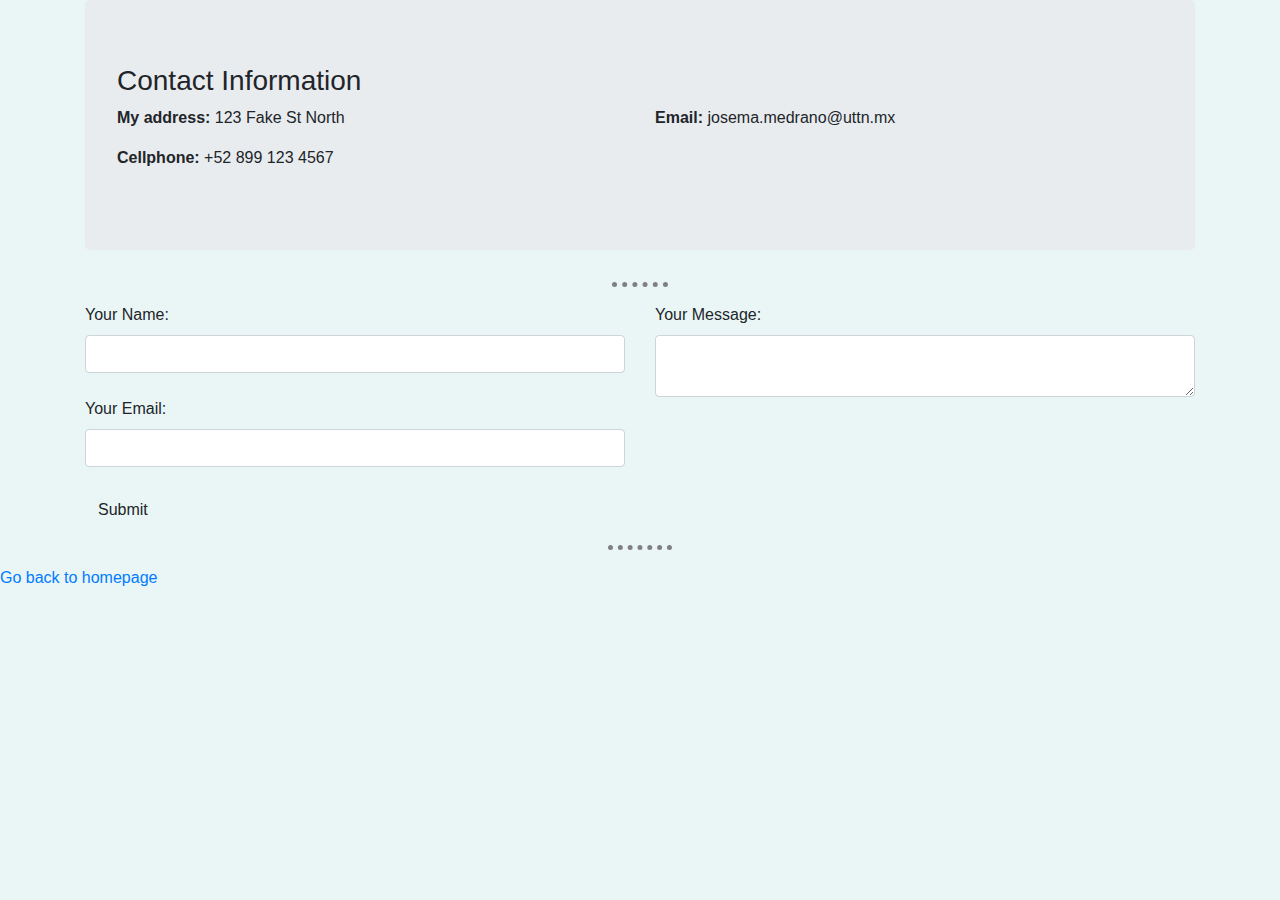
<file: Contact.html>
﻿<!DOCTYPE html>
<html>
<head>
    <meta charset="utf-8" />
    <meta name="viewport" content="width=device-width, initial-scale=1, shrink-to-fit=no">
    <title>Contact Me</title>
    <link rel="stylesheet" href="https://stackpath.bootstrapcdn.com/bootstrap/4.5.2/css/bootstrap.min.css" integrity="sha384-JcKb8q3iqJ61gNV9KGb8thSsNjpSL0n8PARn9HuZOnIxN0hoP+VmmDGMN5t9UJ0Z" crossorigin="anonymous">
    <link rel="stylesheet" href="CSS/styles.css" />
</head>
<body>
    <div class="container">
        <div class="jumbotron">
            <h3>Contact Information</h3>
            <div class="row">
                <div class="col-md-6">
                    <p><strong>My address:</strong> 123 Fake St North</p>
                    <p><strong>Cellphone:</strong> +52 899 123 4567</p>
                </div>
                <div class="col-md-6">
                    <p><strong>Email:</strong> josema.medrano@uttn.mx</p>
                </div>
            </div>
        </div>
        <hr />
        <div class="row">
            <div class="col-md-12">
                <form action="mailto:josema.medrano@uttn.mx" method="post" enctype="text/plain">
                    <div class="row">
                        <div class="col-md-6">
                            <label>Your Name:</label>
                            <input class="form-control" type="text" name="yourName" value="" /><br />
                            <label>Your Email:</label>
                            <input class="form-control" type="email" name="yourEmail" value="" /><br />
                        </div>
                        <div class="col-md-6">
                            <label>Your Message:</label><br />
                            <textarea class="form-control" name="yourMessage"></textarea><br />
                        </div>
                    </div>
                    <div class="row">
                        <div class="col-md-12">
                            <input class="btn bnt-primary" type="submit" value="Submit" />
                        </div>
                    </div>
                </form>
            </div>
        </div>
    </div>
    <script src="https://code.jquery.com/jquery-3.5.1.slim.min.js" integrity="sha384-DfXdz2htPH0lsSSs5nCTpuj/zy4C+OGpamoFVy38MVBnE+IbbVYUew+OrCXaRkfj" crossorigin="anonymous"></script>
    <script src="https://cdn.jsdelivr.net/npm/popper.js@1.16.1/dist/umd/popper.min.js" integrity="sha384-9/reFTGAW83EW2RDu2S0VKaIzap3H66lZH81PoYlFhbGU+6BZp6G7niu735Sk7lN" crossorigin="anonymous"></script>
    <script src="https://stackpath.bootstrapcdn.com/bootstrap/4.5.2/js/bootstrap.min.js" integrity="sha384-B4gt1jrGC7Jh4AgTPSdUtOBvfO8shuf57BaghqFfPlYxofvL8/KUEfYiJOMMV+rV" crossorigin="anonymous"></script>
    <hr />
    <a href="index.html">Go back to homepage</a>
</body>
</html>
</file>
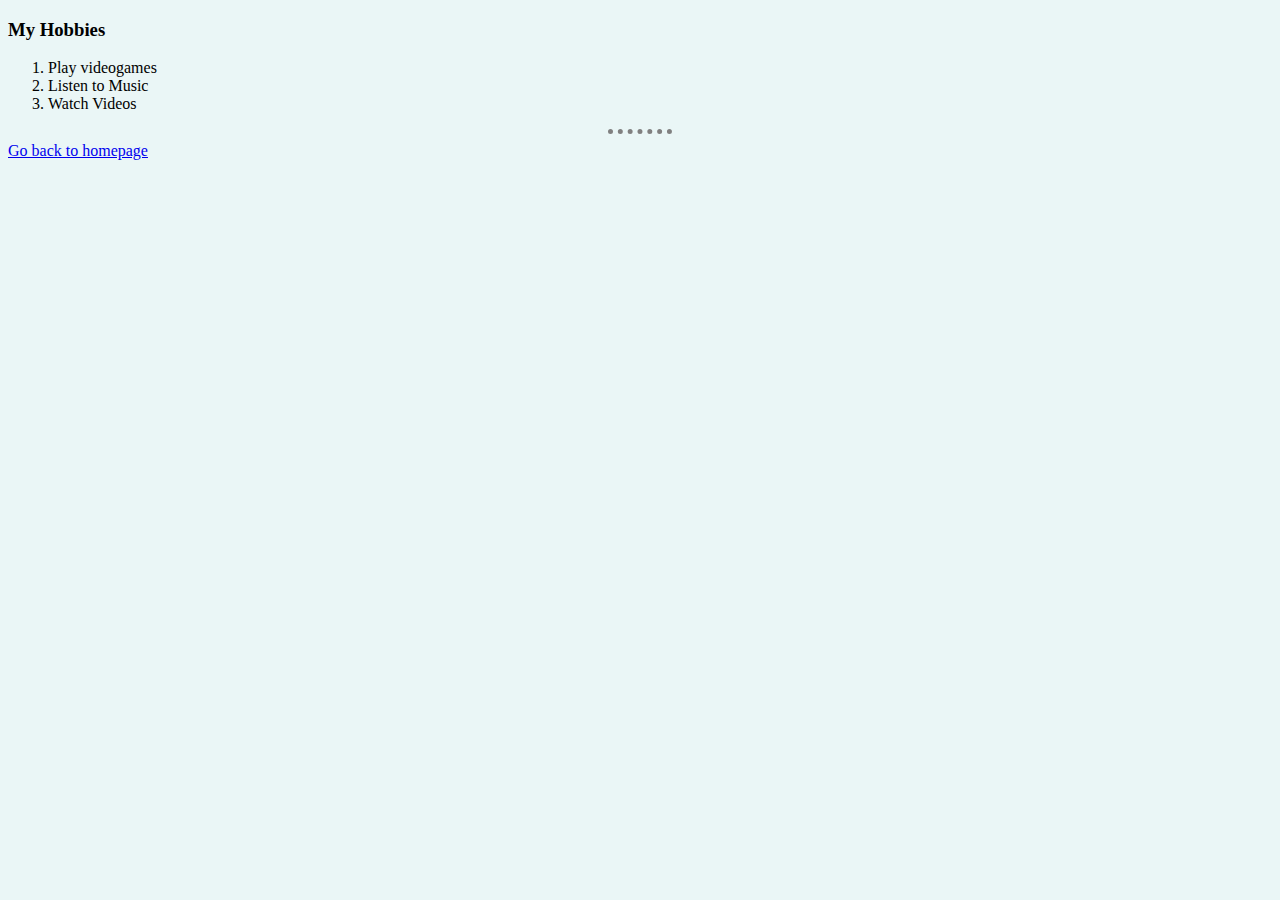
<file: Hobbies.html>
﻿<!DOCTYPE html>
<html>
<head>
    <meta charset="utf-8" />
    <title>Hobbies</title>
    <link rel="stylesheet" href="CSS/styles.css" />
</head>
<body>
    <h3>My Hobbies</h3>
    <ol>
        <li>Play videogames</li>
        <li>Listen to Music</li>
        <li>Watch Videos</li>
    </ol>
    <hr />
    <a href="index.html">Go back to homepage</a>
</body>
</html>
</file>
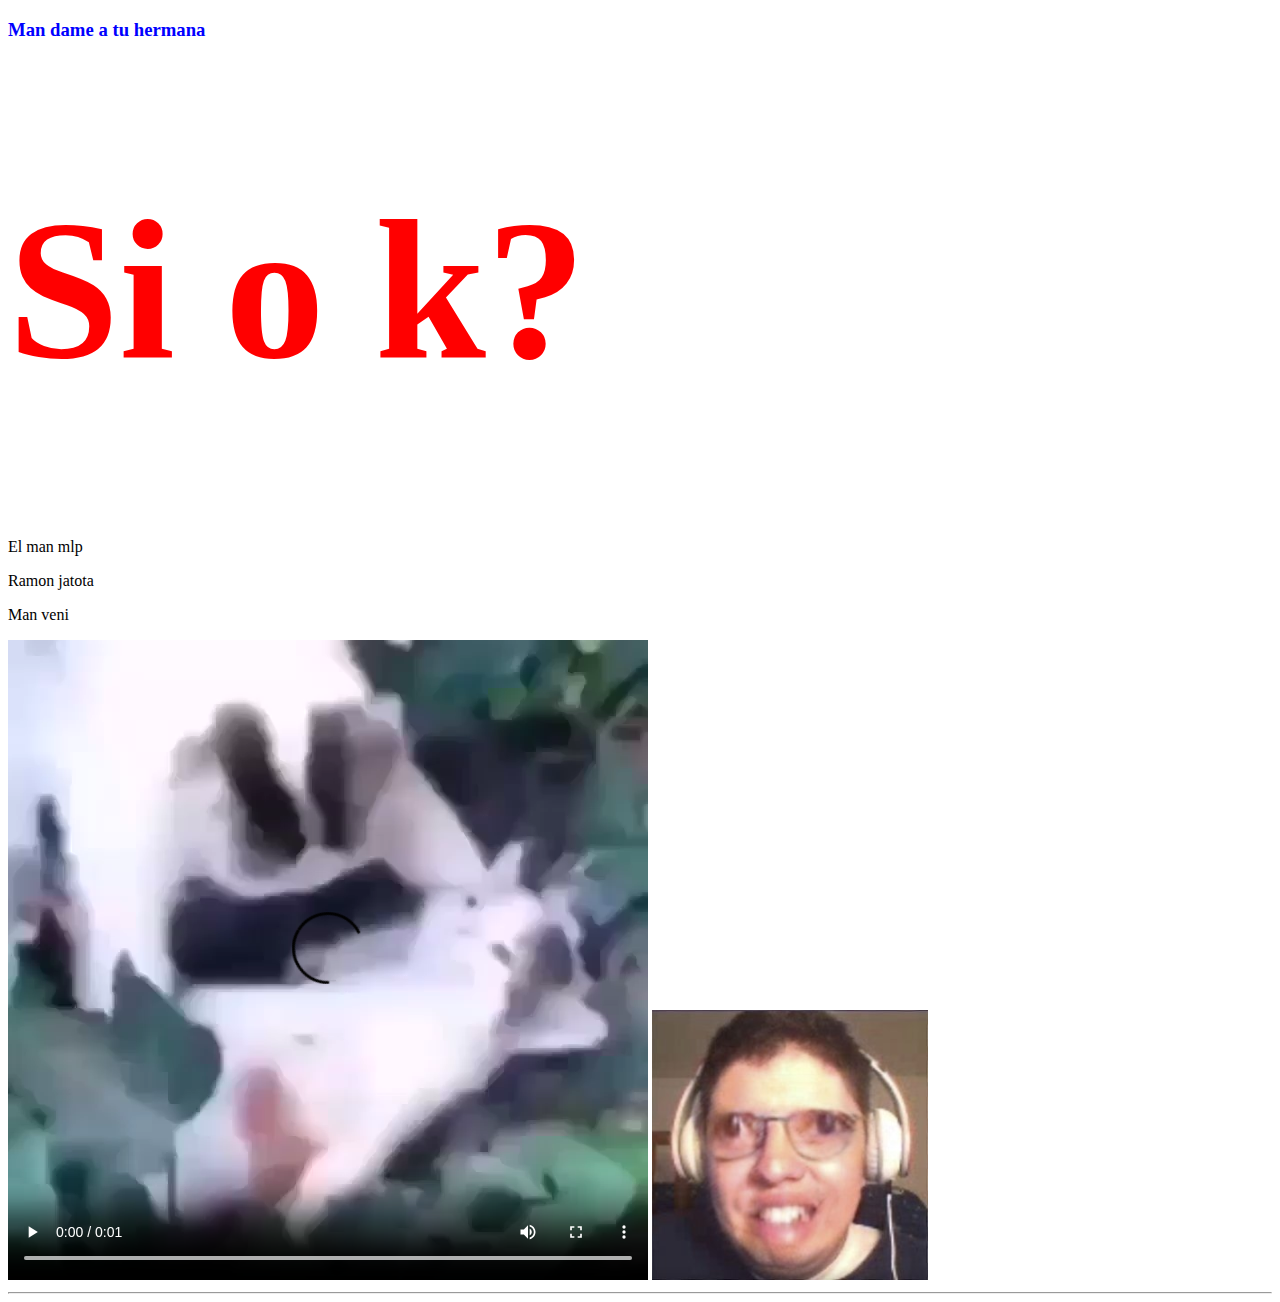
<file: index2.html>
﻿<!DOCTYPE html>
<html>
<head>
    <meta charset="utf-8" />
    <title>Bacon Fansite</title>
    <link href="CSS/bacon-styles.css" rel="stylesheet" />
</head>
<body>
    <h3 id="title">Man dame a tu hermana</h3>
    <h1>Si o k?</h1>
    <p>El man mlp</p>
    <p>Ramon jatota</p>
    <p>Man veni</p>
    <video controls="controls">
        <source src="received_755816405236985.mp4" type="video/mp4" />
    </video>
    <img src="AO3nvuQJ.png" alt="" />
    <hr />
</body>
</html>
</file>
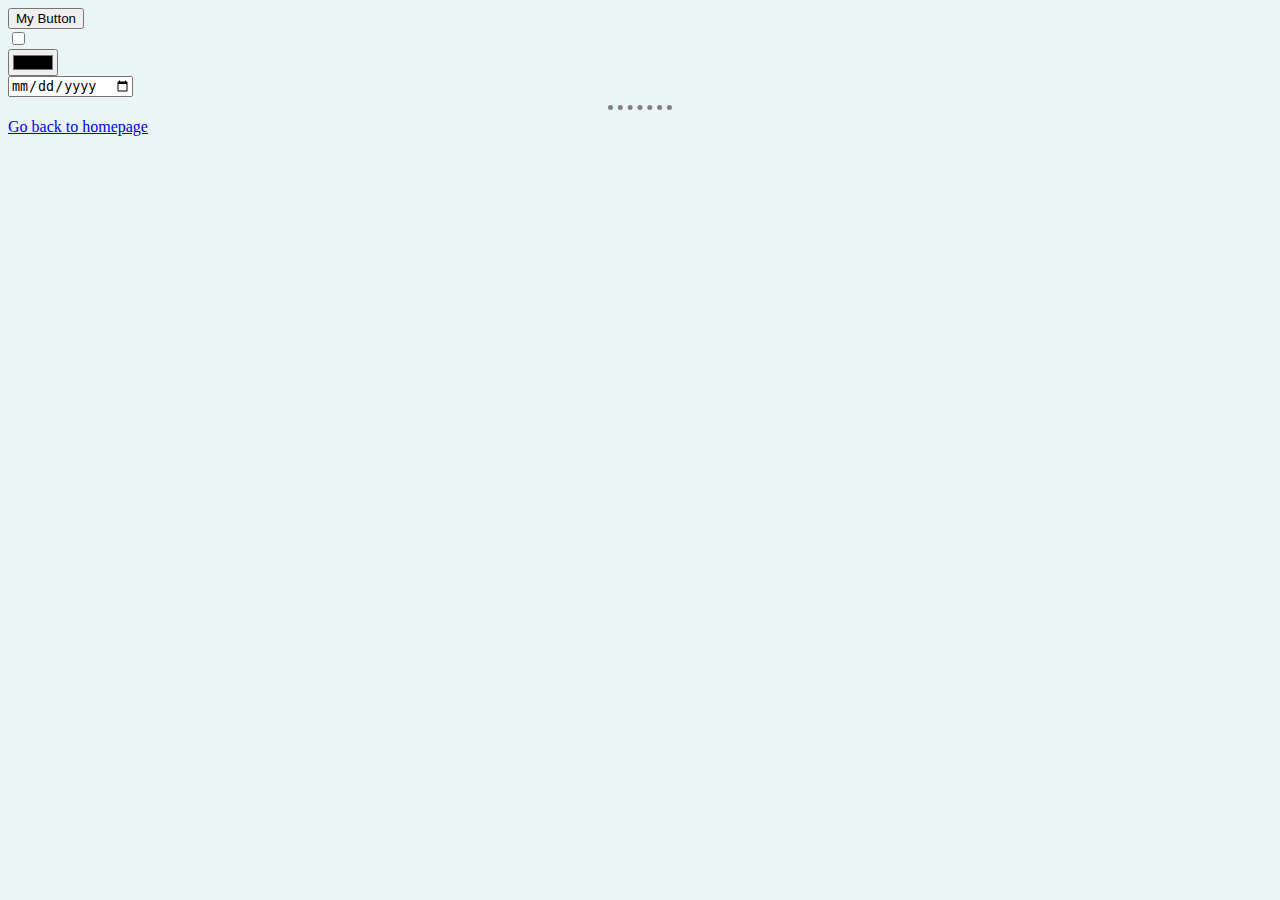
<file: inputs.html>
﻿<!DOCTYPE html>
<html>
<head>
    <meta charset="utf-8" />
    <title>Inputs</title>
    <link rel="stylesheet" href="CSS/styles.css" />
</head>
<body>
    <input type="button" value="My Button" />
    <br />
    <input type="checkbox" value="" />
    <br />
    <input type="color" value="" />
    <br />
    <input type="date" value="" />
    <hr />
    <a href="index.html">Go back to homepage</a>
</body>
</html>
</file>
<file: CSS/styles.css>
﻿body {
    background-color: #EAF6F6;
}

hr {
    border-style: none;
    border-top-style: dotted;
    border-width: 5px;
    border-color: grey;
    width: 5%;
}
</file>
<file: CSS/bacon-styles.css>
﻿/********************TAG SELECTOR***************************/
h1 {
    font-size:200px;
    color: red;
}

img:hover {
    background-color:gold;
}
/********************CLASS SELECTOR***************************/
.bacon {
    background-color:green;
}

.broccoli {
    background-color:red;
}
.circular {
    border-radius:100%;
}
/********************ID SELECTOR***************************/
#title {
    color:blue;
}
</file>
